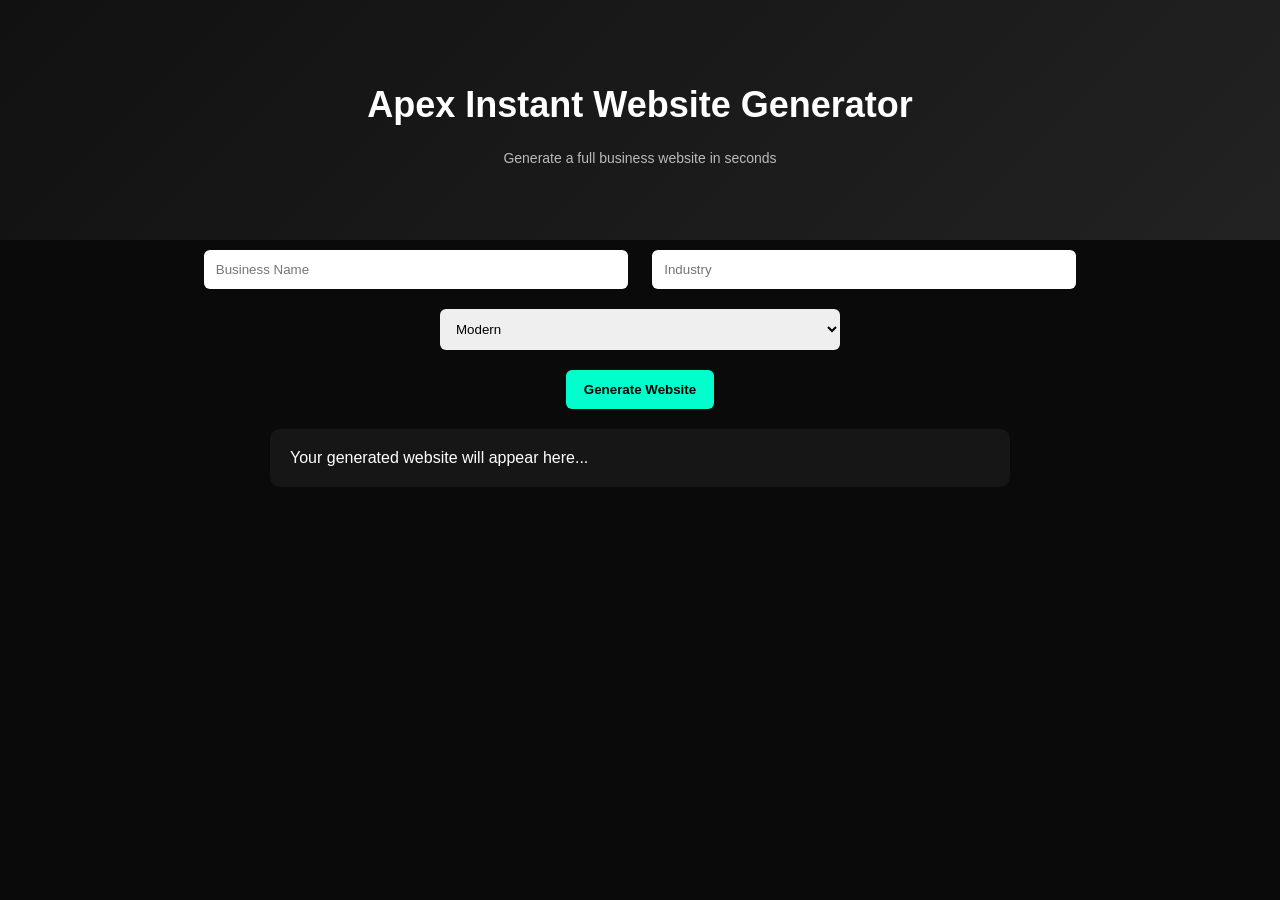
<file: index.html>
<!DOCTYPE html>
<html lang="en">
<head>
<meta charset="UTF-8">
<meta name="viewport" content="width=device-width, initial-scale=1.0">
<title>Apex Instant Website Generator</title>

<style>
body {
  margin: 0;
  font-family: Arial;
  background: #0a0a0a;
  color: white;
  text-align: center;
}

header {
  padding: 60px 20px;
  background: linear-gradient(135deg, #111, #222);
}

h1 { font-size: 36px; }

input, select {
  width: 85%;
  max-width: 400px;
  padding: 12px;
  margin: 10px;
  border-radius: 6px;
  border: none;
}

button {
  padding: 12px 18px;
  background: #00ffcc;
  border: none;
  font-weight: bold;
  cursor: pointer;
  border-radius: 6px;
  margin-top: 10px;
}

#output {
  margin-top: 20px;
  background: #161616;
  padding: 20px;
  max-width: 700px;
  margin-left: auto;
  margin-right: auto;
  border-radius: 10px;
  text-align: left;
  white-space: pre-wrap;
}

.small {
  opacity: 0.7;
  font-size: 14px;
}
</style>
</head>

<body>

<header>
<h1>Apex Instant Website Generator</h1>
<p class="small">Generate a full business website in seconds</p>
</header>

<section>

<input id="business" placeholder="Business Name">
<input id="industry" placeholder="Industry">

<select id="style">
  <option>Modern</option>
  <option>Luxury</option>
  <option>Simple</option>
  <option>Bold</option>
</select>

<br>

<button onclick="generate()">Generate Website</button>

<div id="output">Your generated website will appear here...</div>

</section>

<script>
async function generate() {
  const business = document.getElementById("business").value;
  const industry = document.getElementById("industry").value;

  document.getElementById("output").innerText = "Generating...";

  const res = await fetch("/api/generate", {
    method: "POST",
    headers: {
      "Content-Type": "application/json"
    },
    body: JSON.stringify({ business, industry })
  });

  const data = await res.json();

  document.getElementById("output").innerText = data.html;

  // copy button feature
  const btn = document.createElement("button");
  btn.innerText = "Copy Website Code";
  btn.onclick = () => {
    navigator.clipboard.writeText(data.html);
    alert("Copied!");
  };

  document.getElementById("output").appendChild(document.createElement("br"));
  document.getElementById("output").appendChild(btn);
}
</script>

</body>
</html>
</file>
